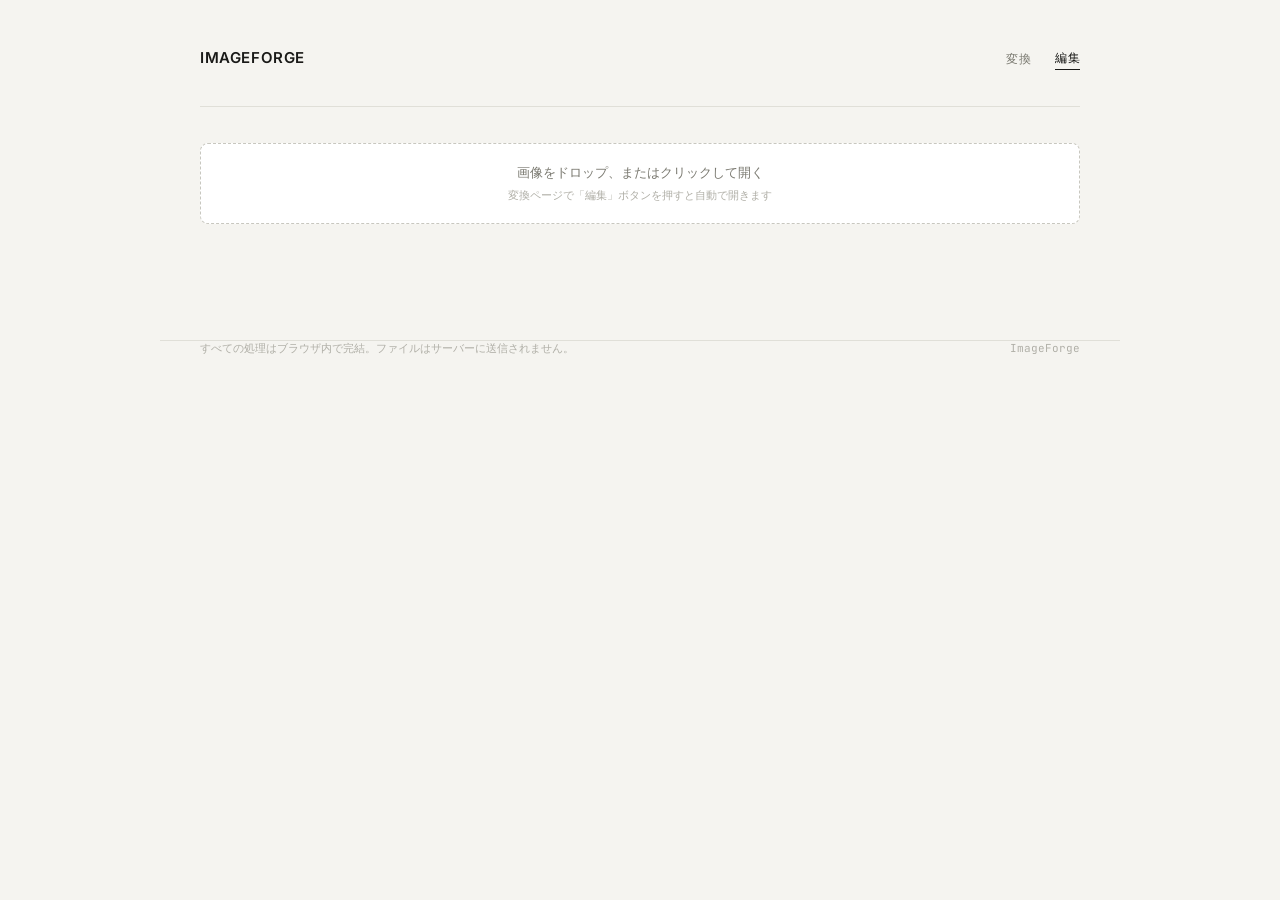
<file: editor.html>
<!DOCTYPE html>
<html lang="ja">
<head>
  <meta charset="UTF-8">
  <meta name="viewport" content="width=device-width, initial-scale=1.0">
  <title>ImageForge — 編集</title>
  <link rel="preconnect" href="https://fonts.googleapis.com">
  <link href="https://fonts.googleapis.com/css2?family=Inter:wght@300;400;500;600&family=JetBrains+Mono:wght@300;400&display=swap" rel="stylesheet">
  <link rel="stylesheet" href="css/base.css">
  <link rel="stylesheet" href="css/editor.css">
</head>
<body>

<div class="wrap">
  <header>
    <a class="logo" href="index.html">ImageForge</a>
    <nav class="header-nav">
      <a class="nav-link" href="index.html">変換</a>
      <a class="nav-link active" href="editor.html">編集</a>
    </nav>
  </header>

  <!-- 画像がない場合のドロップエリア -->
  <input type="file" id="editorFileInput" accept="image/*" style="display:none">
  <div class="editor-drop-prompt" id="editorDrop">
    <p>画像をドロップ、またはクリックして開く</p>
    <p style="margin-top:6px;font-size:11px;color:var(--text-faint)">変換ページで「編集」ボタンを押すと自動で開きます</p>
  </div>

  <!-- エディタ本体（画像読み込み後に表示） -->
  <div id="editorMain" style="display:none">

    <!-- EDITOR GRID -->
    <div class="editor-layout">

      <!-- LEFT TOOLBAR -->
      <div class="toolbar">
        <button class="tool-btn" data-tool="select" title="選択">
          <svg width="16" height="16" viewBox="0 0 16 16" fill="none">
            <path d="M3 2l10 5.5-5 1.5-2 5L3 2z" stroke="currentColor" stroke-width="1.3" stroke-linejoin="round"/>
          </svg>
        </button>

        <div class="tool-sep"></div>

        <button class="tool-btn" data-tool="pen" title="フリーハンド">
          <svg width="16" height="16" viewBox="0 0 16 16" fill="none">
            <path d="M2 13L5.5 12 13 4.5a1.5 1.5 0 00-2.1-2.1L3 10l-1 3z" stroke="currentColor" stroke-width="1.3" stroke-linejoin="round"/>
          </svg>
        </button>

        <button class="tool-btn" data-tool="rect" title="四角形">
          <svg width="16" height="16" viewBox="0 0 16 16" fill="none">
            <rect x="2.5" y="3.5" width="11" height="9" rx="1" stroke="currentColor" stroke-width="1.3"/>
          </svg>
        </button>

        <button class="tool-btn" data-tool="ellipse" title="円・楕円">
          <svg width="16" height="16" viewBox="0 0 16 16" fill="none">
            <ellipse cx="8" cy="8" rx="5.5" ry="4" stroke="currentColor" stroke-width="1.3"/>
          </svg>
        </button>

        <button class="tool-btn" data-tool="arrow" title="矢印">
          <svg width="16" height="16" viewBox="0 0 16 16" fill="none">
            <path d="M3 13L13 3M13 3H8M13 3v5" stroke="currentColor" stroke-width="1.3" stroke-linecap="round"/>
          </svg>
        </button>

        <button class="tool-btn" data-tool="text" title="テキスト">
          <svg width="16" height="16" viewBox="0 0 16 16" fill="none">
            <path d="M3 4h10M8 4v9M5 13h6" stroke="currentColor" stroke-width="1.3" stroke-linecap="round"/>
          </svg>
        </button>

        <div class="tool-sep"></div>

        <button class="tool-btn" data-tool="mosaic" title="モザイク・ぼかし">
          <svg width="16" height="16" viewBox="0 0 16 16" fill="none">
            <rect x="2" y="2" width="5" height="5" rx="0.5" stroke="currentColor" stroke-width="1.2"/>
            <rect x="9" y="2" width="5" height="5" rx="0.5" stroke="currentColor" stroke-width="1.2"/>
            <rect x="2" y="9" width="5" height="5" rx="0.5" stroke="currentColor" stroke-width="1.2"/>
            <rect x="9" y="9" width="5" height="5" rx="0.5" stroke="currentColor" stroke-width="1.2"/>
          </svg>
        </button>

        <button class="tool-btn" data-tool="crop" title="トリミング">
          <svg width="16" height="16" viewBox="0 0 16 16" fill="none">
            <path d="M4 2v8a2 2 0 002 2h8M2 4h8a2 2 0 012 2v8" stroke="currentColor" stroke-width="1.3" stroke-linecap="round"/>
          </svg>
        </button>
      </div>

      <!-- TOPBAR -->
      <div class="topbar">
        <span class="topbar-label">色</span>
        <div class="color-swatch" id="colorSwatch" style="background:#e74c3c">
          <input type="color" id="colorPicker" value="#e74c3c">
        </div>

        <div class="topbar-sep"></div>

        <span class="topbar-label">太さ</span>
        <select class="size-select" id="lineWidthSel">
          <option value="1">1px</option>
          <option value="2">2px</option>
          <option value="3" selected>3px</option>
          <option value="5">5px</option>
          <option value="8">8px</option>
          <option value="12">12px</option>
        </select>

        <div class="topbar-sep"></div>

        <span class="topbar-label">文字サイズ</span>
        <select class="size-select" id="fontSizeSel">
          <option value="14">14px</option>
          <option value="18">18px</option>
          <option value="20" selected>20px</option>
          <option value="24">24px</option>
          <option value="32">32px</option>
          <option value="48">48px</option>
        </select>

        <div class="topbar-sep"></div>

        <span class="topbar-label">モザイク強度</span>
        <select class="size-select" id="mosaicStr">
          <option value="6">弱</option>
          <option value="12" selected>中</option>
          <option value="24">強</option>
          <option value="40">最強</option>
        </select>

        <div class="topbar-actions">
          <button class="btn-ghost" id="reloadImageBtn" style="padding:8px 14px;font-family:var(--mono);font-size:12px">画像を変更</button>
          <button class="btn-ghost" id="undoBtn" title="元に戻す (Ctrl+Z)" style="padding:8px 14px;font-family:var(--mono);font-size:12px">↩ 元に戻す</button>
          <button class="btn-ghost" id="redoBtn" title="やり直し (Ctrl+Y)"  style="padding:8px 14px;font-family:var(--mono);font-size:12px">↪ やり直し</button>
          <button class="btn-ghost" id="clearAllBtn" style="padding:8px 14px;font-family:var(--mono);font-size:12px">クリア</button>
          <button class="btn-primary" id="saveBtn" style="padding:8px 20px">保存 (JPEG)</button>
        </div>
      </div>

      <!-- CANVAS -->
      <div class="canvas-wrap" id="canvasWrap" style="position:relative">
        <canvas id="mainCanvas"></canvas>
      </div>

      <!-- SIDE PANEL -->
      <div class="side-panel">
        <div>
          <div class="panel-section-title">レイヤー</div>
          <div class="layers-list" id="layersList">
            <div style="font-size:12px;font-family:var(--mono);color:var(--text-faint);padding:8px 0">
              まだオブジェクトがありません
            </div>
          </div>
        </div>

        <div>
          <div class="panel-section-title">操作ガイド</div>
          <div style="font-size:11px;font-family:var(--mono);color:var(--text-muted);line-height:2">
            <div>選択 → Delete で削除</div>
            <div>Ctrl+Z / Ctrl+Y で履歴</div>
            <div>テキスト → Enter で確定</div>
            <div>トリミング → ドラッグで範囲</div>
          </div>
        </div>
      </div>

    </div><!-- /.editor-layout -->
  </div><!-- /#editorMain -->
</div><!-- /.wrap -->

<footer class="wrap">
  <span>すべての処理はブラウザ内で完結。ファイルはサーバーに送信されません。</span>
  <span>ImageForge</span>
</footer>

<script src="js/editor.js"></script>
</body>
</html>
</file>
<file: css/base.css>
/* ── base.css — 共通スタイル ── */

:root {
  --bg:           #f5f4f0;
  --surface:      #ffffff;
  --surface2:     #f0efe9;
  --border:       #e0dfd8;
  --border-strong:#c8c7bf;
  --text:         #1a1a18;
  --text-muted:   #7a7970;
  --text-faint:   #b0afa7;
  --accent:       #1a1a18;
  --accent-fg:    #f5f4f0;
  --green:        #2d6a4f;
  --green-bg:     #edf4f0;
  --red:          #9b2c2c;
  --red-bg:       #fdf1f1;
  --mono:         'JetBrains Mono', monospace;
}

*, *::before, *::after { box-sizing: border-box; margin: 0; padding: 0; }

body {
  font-family: 'Inter', sans-serif;
  background: var(--bg);
  color: var(--text);
  min-height: 100vh;
  -webkit-font-smoothing: antialiased;
}

/* ── LAYOUT ── */
.wrap {
  max-width: 960px;
  margin: 0 auto;
  padding: 0 40px 100px;
}

/* ── HEADER ── */
header {
  padding: 48px 0 36px;
  border-bottom: 1px solid var(--border);
  margin-bottom: 36px;
  display: flex;
  align-items: baseline;
  justify-content: space-between;
  gap: 16px;
}
.logo {
  font-size: 15px;
  font-weight: 600;
  letter-spacing: 0.04em;
  text-transform: uppercase;
  text-decoration: none;
  color: var(--text);
}
.header-nav {
  display: flex;
  gap: 24px;
  align-items: center;
}
.nav-link {
  font-size: 12px;
  font-family: var(--mono);
  color: var(--text-muted);
  text-decoration: none;
  letter-spacing: 0.04em;
  transition: color 0.15s;
}
.nav-link:hover { color: var(--text); }
.nav-link.active { color: var(--text); border-bottom: 1px solid var(--text); padding-bottom: 2px; }

/* ── SECTION LABEL ── */
.section-label {
  font-size: 11px;
  font-family: var(--mono);
  text-transform: uppercase;
  letter-spacing: 0.1em;
  color: var(--text-muted);
  margin-bottom: 12px;
}

/* ── BUTTONS ── */
.btn-primary {
  padding: 11px 24px;
  background: var(--accent);
  color: var(--accent-fg);
  border: none;
  border-radius: 6px;
  font-family: 'Inter', sans-serif;
  font-size: 13px;
  font-weight: 500;
  cursor: pointer;
  letter-spacing: 0.01em;
  transition: opacity 0.15s;
  white-space: nowrap;
}
.btn-primary:hover { opacity: 0.82; }
.btn-primary:disabled { opacity: 0.35; cursor: not-allowed; }

.btn-ghost {
  padding: 11px 20px;
  background: transparent;
  color: var(--text-muted);
  border: 1px solid var(--border-strong);
  border-radius: 6px;
  font-family: 'Inter', sans-serif;
  font-size: 13px;
  font-weight: 500;
  cursor: pointer;
  transition: background 0.1s, color 0.1s;
  white-space: nowrap;
}
.btn-ghost:hover { background: var(--surface2); color: var(--text); }
.btn-ghost:disabled { opacity: 0.35; cursor: not-allowed; }

.btn-icon {
  width: 36px; height: 36px;
  display: flex; align-items: center; justify-content: center;
  background: transparent;
  border: 1px solid var(--border-strong);
  border-radius: 6px;
  cursor: pointer;
  color: var(--text-muted);
  transition: background 0.1s, color 0.1s;
  flex-shrink: 0;
}
.btn-icon:hover { background: var(--surface2); color: var(--text); }
.btn-icon.active {
  background: var(--accent);
  color: var(--accent-fg);
  border-color: var(--accent);
}

/* ── FOOTER ── */
footer {
  padding-top: 20px;
  border-top: 1px solid var(--border);
  font-size: 11px;
  font-family: var(--mono);
  color: var(--text-faint);
  display: flex;
  justify-content: space-between;
  gap: 12px;
  flex-wrap: wrap;
}

/* ── DRAG OVERLAY ── */
.drag-overlay {
  position: fixed;
  inset: 16px;
  background: rgba(245,244,240,0.94);
  z-index: 100;
  display: none;
  place-items: center;
  font-size: 14px;
  font-weight: 500;
  letter-spacing: 0.04em;
  color: var(--text-muted);
  pointer-events: none;
  border: 1.5px dashed var(--border-strong);
  border-radius: 12px;
}
.drag-overlay.active { display: grid; }
</file>
<file: css/editor.css>
/* ── editor.css — 編集ページ専用スタイル ── */

/* ── EDITOR LAYOUT ── */
.editor-layout {
  display: grid;
  grid-template-columns: 56px 1fr 220px;
  grid-template-rows: auto 1fr;
  gap: 0;
  height: calc(100vh - 140px);
  min-height: 500px;
  background: var(--surface);
  border: 1px solid var(--border);
  border-radius: 10px;
  overflow: hidden;
}

/* ── TOOLBAR (left) ── */
.toolbar {
  grid-row: 1 / 3;
  background: var(--surface);
  border-right: 1px solid var(--border);
  display: flex;
  flex-direction: column;
  align-items: center;
  padding: 12px 8px;
  gap: 4px;
}
.tool-sep {
  width: 28px;
  height: 1px;
  background: var(--border);
  margin: 4px 0;
}
.tool-btn {
  width: 36px; height: 36px;
  display: flex; align-items: center; justify-content: center;
  border: none;
  border-radius: 6px;
  background: transparent;
  cursor: pointer;
  color: var(--text-muted);
  transition: background 0.1s, color 0.1s;
  position: relative;
}
.tool-btn:hover { background: var(--surface2); color: var(--text); }
.tool-btn.active {
  background: var(--accent);
  color: var(--accent-fg);
}
.tool-btn title { display: none; }

/* ── TOPBAR (canvas controls) ── */
.topbar {
  grid-column: 2 / 4;
  background: var(--surface);
  border-bottom: 1px solid var(--border);
  display: flex;
  align-items: center;
  gap: 8px;
  padding: 8px 12px;
  flex-wrap: wrap;
}
.topbar-label {
  font-size: 11px;
  font-family: var(--mono);
  color: var(--text-muted);
  text-transform: uppercase;
  letter-spacing: 0.08em;
  white-space: nowrap;
}
.topbar-sep {
  width: 1px;
  height: 20px;
  background: var(--border);
  margin: 0 4px;
}
.color-swatch {
  width: 24px; height: 24px;
  border-radius: 4px;
  border: 1.5px solid var(--border-strong);
  cursor: pointer;
  background: #e74c3c;
  flex-shrink: 0;
  position: relative;
  overflow: hidden;
}
.color-swatch input[type="color"] {
  position: absolute;
  inset: -4px;
  opacity: 0;
  cursor: pointer;
  width: 200%;
  height: 200%;
}
.size-select, .opacity-select {
  font-size: 12px;
  font-family: var(--mono);
  background: transparent;
  border: 1px solid var(--border);
  border-radius: 4px;
  padding: 3px 6px;
  color: var(--text);
  outline: none;
  cursor: pointer;
}
.topbar-actions {
  margin-left: auto;
  display: flex;
  gap: 6px;
}

/* ── CANVAS AREA ── */
.canvas-wrap {
  background: #e8e7e2;
  display: flex;
  align-items: center;
  justify-content: center;
  overflow: auto;
  position: relative;
  cursor: crosshair;
}
.canvas-wrap.tool-select { cursor: default; }
.canvas-wrap.tool-text   { cursor: text; }
.canvas-wrap.tool-crop   { cursor: crosshair; }

#mainCanvas {
  display: block;
  box-shadow: 0 2px 20px rgba(0,0,0,0.12);
  max-width: 100%;
  max-height: 100%;
}

/* crop overlay */
.crop-overlay {
  position: absolute;
  border: 2px dashed rgba(255,255,255,0.8);
  background: rgba(0,0,0,0.35);
  pointer-events: none;
  display: none;
}

/* ── SIDE PANEL ── */
.side-panel {
  background: var(--surface);
  border-left: 1px solid var(--border);
  overflow-y: auto;
  padding: 16px 14px;
  display: flex;
  flex-direction: column;
  gap: 20px;
}
.panel-section-title {
  font-size: 11px;
  font-family: var(--mono);
  text-transform: uppercase;
  letter-spacing: 0.08em;
  color: var(--text-muted);
  margin-bottom: 8px;
}

/* layers list */
.layers-list {
  display: flex;
  flex-direction: column;
  gap: 2px;
}
.layer-item {
  display: flex;
  align-items: center;
  gap: 8px;
  padding: 6px 8px;
  border-radius: 5px;
  cursor: pointer;
  font-size: 12px;
  color: var(--text-muted);
  transition: background 0.1s;
}
.layer-item:hover { background: var(--surface2); }
.layer-item.selected { background: var(--surface2); color: var(--text); }
.layer-icon {
  width: 20px; height: 20px;
  display: flex; align-items: center; justify-content: center;
  flex-shrink: 0;
  color: var(--text-faint);
}
.layer-name {
  flex: 1;
  white-space: nowrap;
  overflow: hidden;
  text-overflow: ellipsis;
  font-family: var(--mono);
}
.layer-del {
  background: none;
  border: none;
  color: var(--text-faint);
  cursor: pointer;
  font-size: 14px;
  padding: 2px;
  border-radius: 3px;
  transition: color 0.1s;
  line-height: 1;
  flex-shrink: 0;
}
.layer-del:hover { color: var(--red); }

/* properties */
.prop-row {
  display: flex;
  align-items: center;
  justify-content: space-between;
  gap: 8px;
  margin-bottom: 8px;
}
.prop-label {
  font-size: 11px;
  font-family: var(--mono);
  color: var(--text-muted);
  white-space: nowrap;
}
.prop-input {
  font-size: 12px;
  font-family: var(--mono);
  background: var(--surface2);
  border: 1px solid var(--border);
  border-radius: 4px;
  padding: 4px 8px;
  color: var(--text);
  outline: none;
  width: 80px;
  text-align: right;
}
.prop-input:focus { border-color: var(--border-strong); }

/* mosaic strength */
.slider-row {
  display: flex;
  align-items: center;
  gap: 8px;
}
.slider-row input[type="range"] {
  flex: 1;
}

/* ── EMPTY STATE ── */
.editor-empty {
  grid-column: 2 / 4;
  display: flex;
  flex-direction: column;
  align-items: center;
  justify-content: center;
  gap: 16px;
  color: var(--text-faint);
  font-size: 14px;
}
.editor-empty svg { opacity: 0.2; }
.editor-empty p { font-family: var(--mono); font-size: 13px; }

/* ── TEXT INPUT OVERLAY ── */
.text-input-overlay {
  position: absolute;
  border: 1px dashed var(--border-strong);
  background: transparent;
  font-family: 'Inter', sans-serif;
  font-size: 16px;
  color: #e74c3c;
  outline: none;
  resize: none;
  min-width: 120px;
  min-height: 32px;
  padding: 2px 4px;
  z-index: 10;
  display: none;
  line-height: 1.4;
}

/* ── DROP PROMPT ── */
.editor-drop-prompt {
  margin-bottom: 16px;
  padding: 20px;
  border: 1px dashed var(--border-strong);
  border-radius: 8px;
  text-align: center;
  cursor: pointer;
  background: var(--surface);
  transition: border-color 0.15s, background 0.15s;
}
.editor-drop-prompt:hover { border-color: var(--accent); background: var(--surface2); }
.editor-drop-prompt p {
  font-size: 13px;
  font-family: var(--mono);
  color: var(--text-muted);
}
</file>
